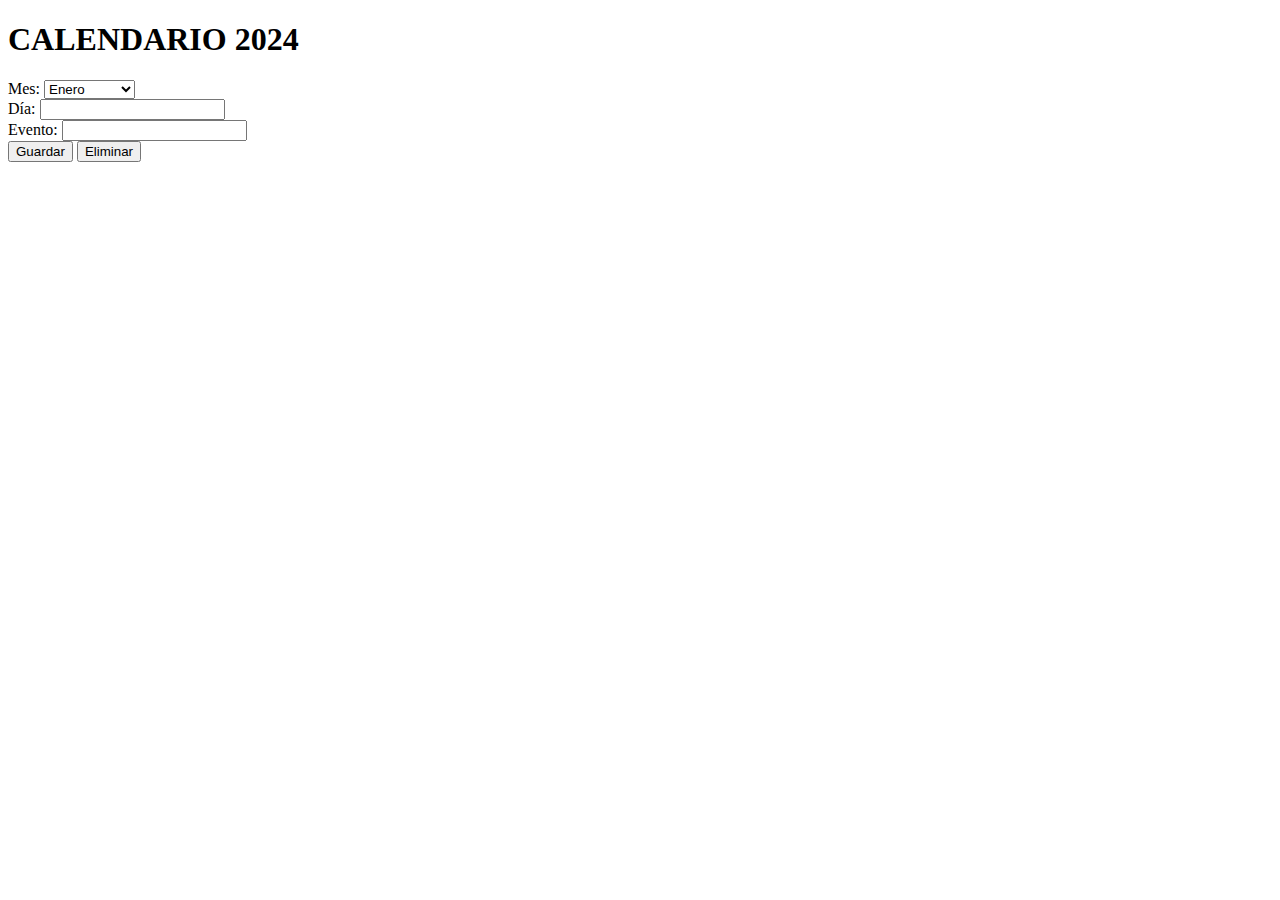
<file: Ejercicio 2/index.html>
<!DOCTYPE html>
<html lang="es">
<head>
    <meta charset="UTF-8">
    <title>Ejercicio 2 : "Calendario de Eventos"</title>
</head>
<body>
    <h1>CALENDARIO 2024</h1>
    <section>
        <form id="calendarId" name="calendar">
            <label>Mes: </label>
            <select name="mesSelect" id="mesSelect">
                <option value="1">Enero</option>
                <option value="2">Febrero</option>
                <option value="3">Marzo</option>
                <option value="4">Abril</option>
                <option value="5">Mayo</option>
                <option value="6">Junio</option>
                <option value="7">Julio</option>
                <option value="8">Agosto</option>
                <option value="9">Septiembre</option>
                <option value="10">Octubre</option>
                <option value="11">Noviembre</option>
                <option value="12">Diciembre</option>
            </select>
            <div>
                <label>Día: </label>
                <input type="number" name="dia" required>
            </div>
            <div>
                <label>Evento: </label>
                <input type="text" name="evento" required>
            </div>
            <button type="submit">Guardar</button>
            <button type="reset">Eliminar</button>
        </form>
    </section>
    <section id="resultados" class="imagen"></section>
    <link rel="stylesheet" href="css/index.css">
    <script src="js/index.js"></script>
</body>
</html>
</file>
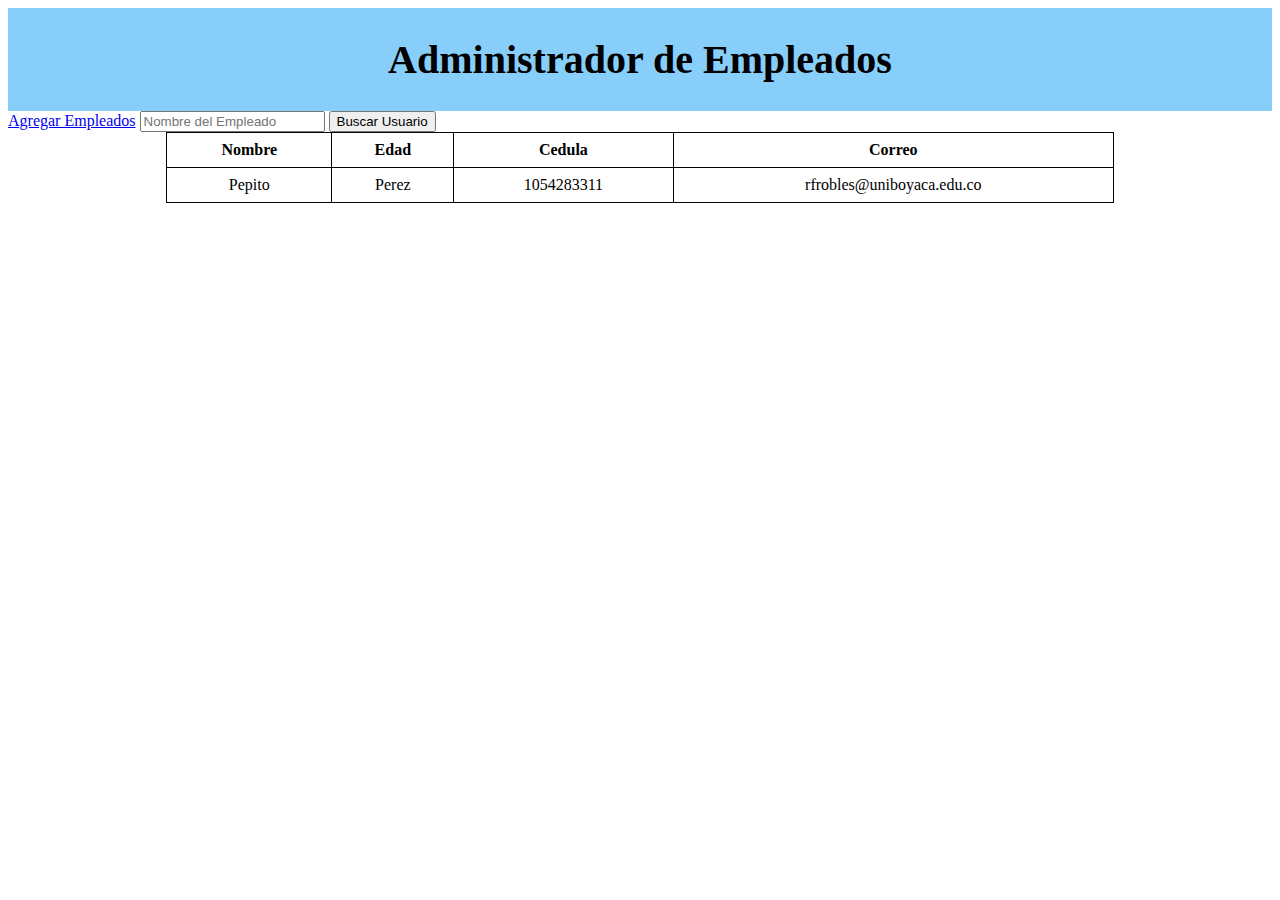
<file: Ejercicio 3/empleados.html>
<!DOCTYPE html>
<html lang="es">
<head>
    <meta charset="UTF-8">
    <meta name="viewport" content="width=device-width, initial-scale=1.0">
    <title>Administrador de Empleados</title>
    <link rel="stylesheet" href="css/formulario.css">
    <link rel="stylesheet" href="css/empleados.css">

</head>
<body>
    <header>
        <h1>Administrador de Empleados</h1>
    </header>
    <a target="_blank" class="formu-boton" href="file:///C:/Users/felip/Documents/Ejercicios_2_y_3_3.03.2024/Ejercicio%203/formulario.html">Agregar Empleados</a>

    <input type="text" name="buscar" placeholder="Nombre del Empleado" class="campo">
    <input type="submit" name="buscar" value="Buscar Usuario" class="btn-buscar">

    <table>
        <tr>
          <th>Nombre</th>
          <th>Edad</th>
          <th>Cedula</th>
          <th>Correo</th>
        </tr>
        <tr>
          <td>Pepito</td>
          <td>Perez</td>
          <td>1054283311</td>
          <td>rfrobles@uniboyaca.edu.co</td>
        </tr>
      
      </table> 
        
</body>
</html>
</file>
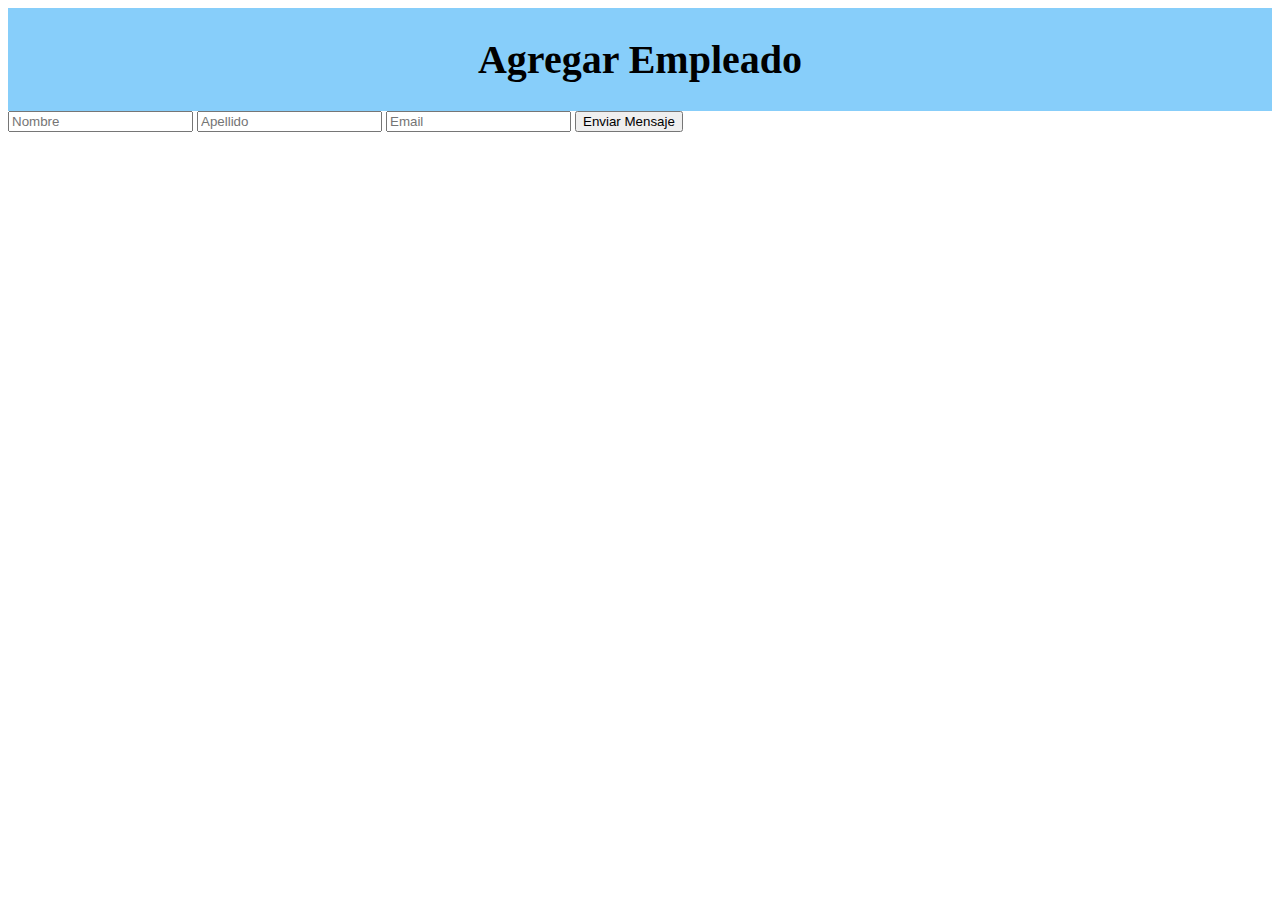
<file: Ejercicio 3/formulario.html>
<!DOCTYPE html>
<html lang="en">
<head>
    <meta charset="UTF-8">
    <meta name="viewport" content="width=device-width, initial-scale=1.0">
    <title>Agregar Empleado</title>
    <link rel="stylesheet" href="css/formulario.css">

</head>
<body>
<header>
    <h1>Agregar Empleado</h1>
</header>
        <form action="#" class="form">
            <input type="text" name="nombre" placeholder="Nombre" class="campo">
            <input type="nombre" name="nombre" placeholder="Apellido" class="campo">
            <input type="email" name="email" placeholder="Email" class="campo">
            <input type="submit" name="enviar" value="Enviar Mensaje" class="btn-enviar">
        </form>
       <div id="output"></div>

       <script src="js/java3.js"></script>
</body>
</html>
</file>
<file: Ejercicio 2/css/index.css>
/**table{
    border: 1px solid black;
    width: 100%;
}

td, th{
    border: 1px solid black;
    padding: 10px;
}*/

/**.body{
    font-align:center;
}*/

.ejemplo{
    width: 126px;
    height: 190px;
    margin-block: 10px;
    margin-inline: 15px;
    padding: 16px;
    border: 1px solid #000;
    

    /**width: 190px;
    height: 250px;
    margin-block: 10px;          10px
    margin-inline: 22px;/**    30px
    padding: 16px;
    border: 1px solid #000;*/


   /* width: 150px;
    height: 250px;
    /**margin: 19px;
    margin-top: 16px;
    margin-left: 65px;
    margin-right: 16px;
    padding: 16px;
    border: 1px solid #000; p*/
}

.imagen{
    display: flex;
    flex-direction: row;
    flex-wrap: wrap;
    justify-content: flex-start;
    align-items: flex-start;
}
</file>
<file: Ejercicio 3/css/formulario.css>
header{
    background-color: #87CEFA;
    text-align: center;
    padding: 1px;
    font-size: 20px;
 
}
</file>
<file: Ejercicio 3/css/empleados.css>
/**Estructura**/
header{
    background-color: #87CEFA;
    text-align: center;
    padding: 1px;
    font-size: 20px;
 


/**Contenido**/
}
table{
    border: 1px solid black;
    border-collapse: collapse;
    width: 75%;
    text-align: center;
    margin: 0 auto;
}

td, th {
    border: 1px solid #030303;
    text-align: center;
    padding: 8px;
    
}

.formu-boton{
    border: 1px black;
}
</file>
